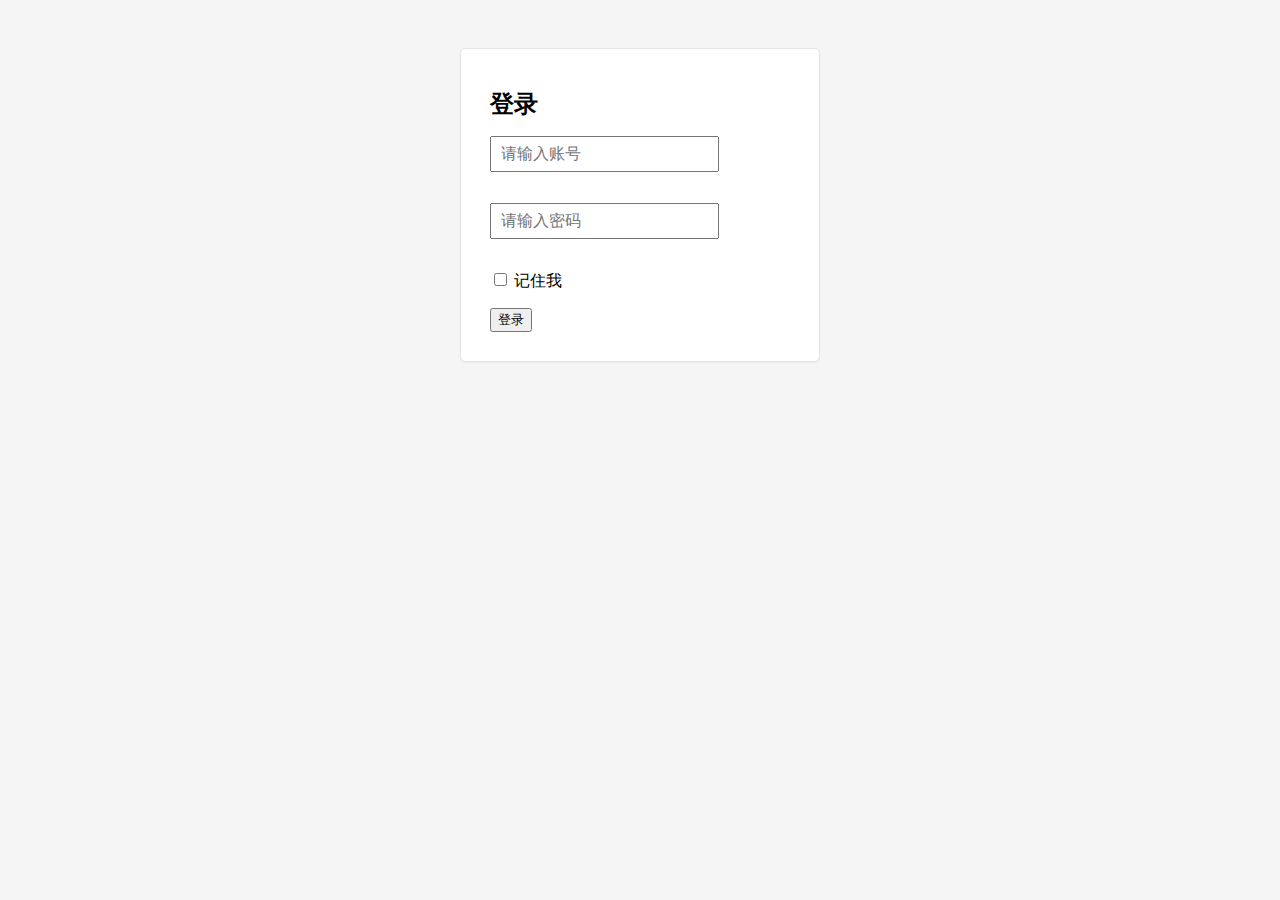
<file: src/main/resources/thymeleaf/testPage.html>
<!DOCTYPE html>
<html lang="en" xmlns:th="http://www.thymeleaf.org">
<head>
    <meta charset="UTF-8"/>
    <meta name="viewport" content="width=device-width, initial-scale=1.0"/>
    <meta name="description" content=""/>
    <meta name="author" content=""/>
    <title>Title</title>
    <!-- 主要样式 -->
    <link th:href="@{/css/main.css}" rel="stylesheet"/>
    <!-- bootstrap CSS -->
    <link th:href="@{/bootstarp/css/bootstrap.min.css}" rel="stylesheet"/>
    <!--<link th:href="@{/bootstarp/css/bootstrap-theme.css}" rel="stylesheet" media="screen"/>-->
    <link th:href="@{/bootstarp/css/bootstrap-responsive.css}" rel="stylesheet" media="screen"/>
    <!-- jquery -->
    <script type="text/javascript" th:src="@{/js/jquery.min.js}"></script>
    <!-- 弹框插件 -->
    <script type="text/javascript" th:src="@{/js/layer/layer.js}"></script>
    <!-- bootstrap js -->
    <script type="text/javascript" th:src="@{/bootstarp/js/bootstrap.js}"></script>
<!--
    <script type="text/javascript" th:src="@{/bootstarp/js/npm.js}"></script>
-->
    <style type="text/css">
        body {
            padding-top: 40px;
            padding-bottom: 40px;
            background-color: #f5f5f5;
        }

        .form-signin {
            max-width: 300px;
            padding: 19px 29px 29px;
            margin: 0 auto 20px;
            background-color: #fff;
            border: 1px solid #e5e5e5;
            -webkit-border-radius: 5px;
            -moz-border-radius: 5px;
            border-radius: 5px;
            -webkit-box-shadow: 0 1px 2px rgba(0,0,0,.05);
            -moz-box-shadow: 0 1px 2px rgba(0,0,0,.05);
            box-shadow: 0 1px 2px rgba(0,0,0,.05);
        }
        .form-signin .form-signin-heading,
        .form-signin .checkbox {
            margin-bottom: 10px;
        }
        .form-signin input[type="text"],
        .form-signin input[type="password"] {
            font-size: 16px;
            height: auto;
            margin-bottom: 15px;
            padding: 7px 9px;
        }
    </style>
</head>

<body>
    <div class="login">
        <div class="container">
            <form class="form-signin">
                <h2 class="form-signin-heading">登录</h2>
                <p class="clom">
                    <input type="text" class="input-block-level" placeholder="请输入账号"/>
                </p>
                <p class="clom">
                    <input type="password" class="input-block-level" placeholder="请输入密码"/>
                </p>
                <p class="ctrl-pwd">
                    <input type="checkbox" value="remember-me" id="rem-pwd"/>
                    <label class="remembe-checkbox" for="rem-pwd">
                        记住我
                    </label>
                </p>
                <button class="btn btn-large btn-primary" type="submit">登录</button>
            </form>
        </div>
    </div>
</body>
<script type="text/javascript">
    $(function () {
        /*layer.msg("xxx");*/
    })
</script>
</html>
</file>
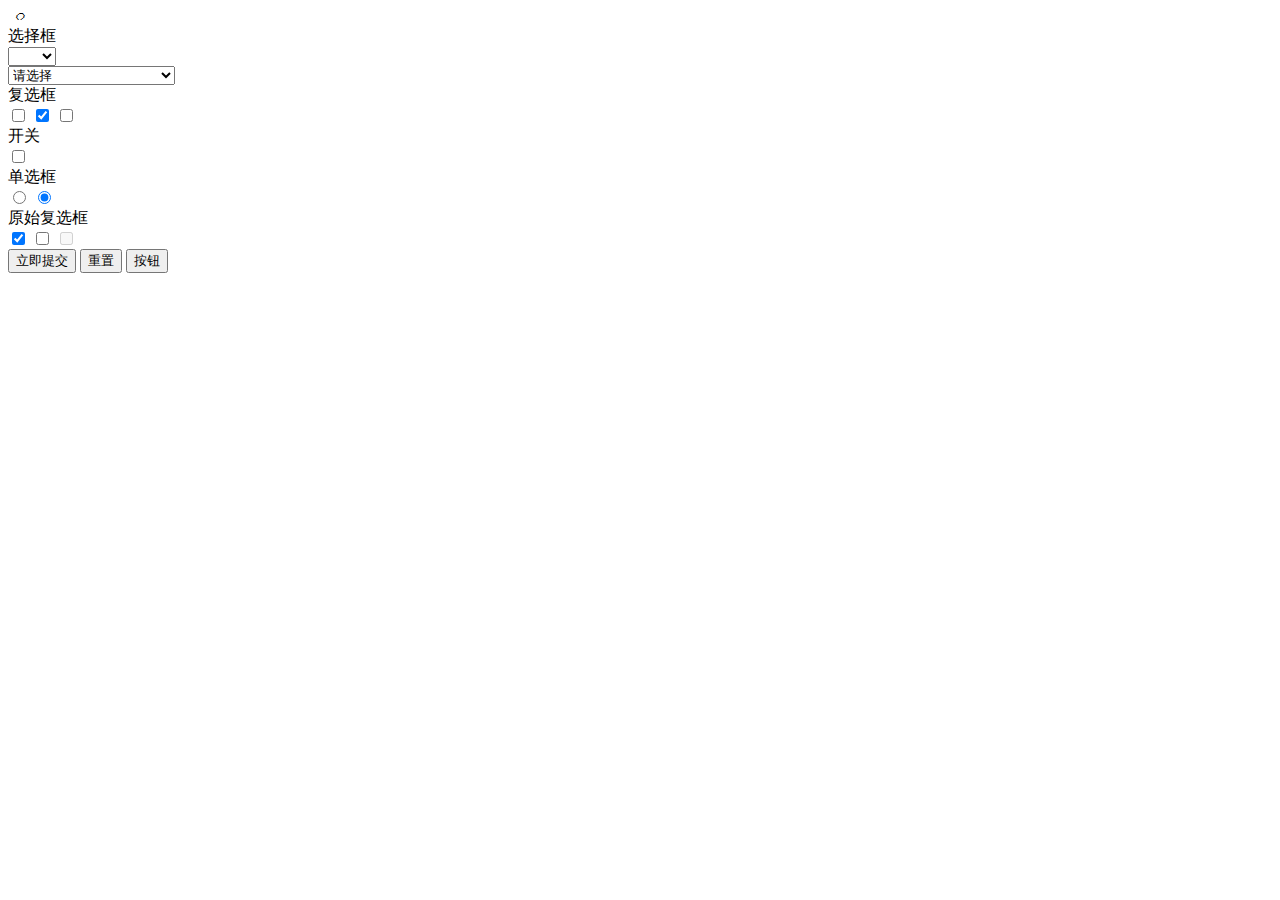
<file: src/main/resources/templates/thymeleaf/testNavigation.html>
<!DOCTYPE html>
<html lang="en" xmlns:th="http://www.thymeleaf.org">
<head>
    <meta charset="UTF-8"/>
    <meta name="description" content=""/>
    <meta name="author" content=""/>
    <meta name="renderer" content="webkit">
    <meta http-equiv="X-UA-Compatible" content="IE=edge,chrome=1">
    <meta name="viewport" content="width=device-width, initial-scale=1, maximum-scale=1">
    <title>Title</title>
    <!-- 主要样式 -->
    <link th:href="@{/css/main.css}" rel="stylesheet"/>
    <!--  &lt;!&ndash; bootstrap CSS &ndash;&gt;
      <link th:href="@{/bootstarp/css/bootstrap-responsive.css}" rel="stylesheet" media="screen"/>
      <link th:href="@{/bootstarp/css/bootstrap.css}" rel="stylesheet"/>-->
    <!--<link th:href="@{/bootstarp/css/bootstrap-theme.css}" rel="stylesheet" media="screen"/>-->
    <!-- layui 前端框架 -->
    <link th:href="@{/layui/css/layui.css}" rel="stylesheet" media="all"/>
</head>
<body>
    <form class="layui-form">
        <i class="layui-icon">&#x1002;</i>
        <div class="layui-form-item">
            <label class="layui-form-label">选择框</label>
            <div class="layui-input-block" style="width: 200px;">
                <select name="city" lay-verify="required">
                    <option value="-1"></option>
                    <option value="0">北京</option>
                    <option value="1">上海</option>
                    <option value="2">广州</option>
                    <option value="3">深圳</option>
                    <option value="4">杭州</option>
                </select>
            </div>
            <div class="layui-input-block" style="width: 200px;">
                <select name="quiz" lay-filter="quiz">
                    <option value="">请选择</option>
                    <optgroup label="城市记忆">
                        <option value="你工作的第一个城市">你工作的第一个城市？</option>
                    </optgroup>
                    <optgroup label="学生时代">
                        <option value="你的工号">你的工号？</option>
                        <option value="你最喜欢的老师">你最喜欢的老师？</option>
                    </optgroup>
                </select>
            </div>
        </div>
        <div class="layui-form-item">
            <label class="layui-form-label">复选框</label>
            <div class="layui-input-block">
                <input type="checkbox" name="like[write]" title="写作">
                <input type="checkbox" name="like[read]" title="阅读" checked>
                <input type="checkbox" name="like[dai]" title="发呆">
            </div>
        </div>
        <div class="layui-form-item">
            <label class="layui-form-label">开关</label>
            <div class="layui-input-block">
                <input type="checkbox" name="switch" lay-skin="switch">
            </div>
        </div>
        <div class="layui-form-item">
            <label class="layui-form-label">单选框</label>
            <div class="layui-input-block">
                <input type="radio" name="sex" value="男" title="男">
                <input type="radio" name="sex" value="女" title="女" checked>
            </div>
        </div>
        <div class="layui-form-item" pane="">
            <label class="layui-form-label">原始复选框</label>
            <div class="layui-input-block">
                <input type="checkbox" name="like1[write]" lay-skin="primary" title="写作" checked="">
                <input type="checkbox" name="like1[read]" lay-skin="primary" title="阅读">
                <input type="checkbox" name="like1[game]" lay-skin="primary" title="游戏" disabled="">
            </div>
        </div>
        <div class="layui-form-item">
            <div class="layui-input-block">
                <button class="layui-btn" lay-submit lay-filter="formDemo">立即提交</button>
                <button type="reset" id="reset" class="layui-btn layui-btn-primary">重置</button>
                <button type="button" id="btn" onclick="tips()">按钮</button>
            </div>
        </div>
    </form>
<!-- jquery -->
<script type="text/javascript" th:src="@{/js/jquery.min.js}"></script>
<!-- layui 前端框架 -->
<script type="text/javascript" th:src="@{/layui/layui.js}" charset="utf-8"></script>
<script>
    layui.use('form', function(){
        var form = layui.form;
        //监听提交
        form.on('submit(formDemo)', function(data){
            layer.msg(JSON.stringify(data.field));
            return false;
        });
        form.on('select(quiz)', function(data){
            console.log(data.elem); //得到select原始DOM对象
            console.log(data.value); //得到被选中的值
            console.log(data.othis); //得到美化后的DOM对象
        });
    });
    function tips (){
        layui.use('layer', function(){
            //小tips
            layer.tips('我是另外一个tips，只不过我长得跟之前那位稍有些不一样。', '#btn', {
                tips: [1, '#3595CC'],
                time: 4000
            });
        })
    }
</script>

</body>
</html>
</file>
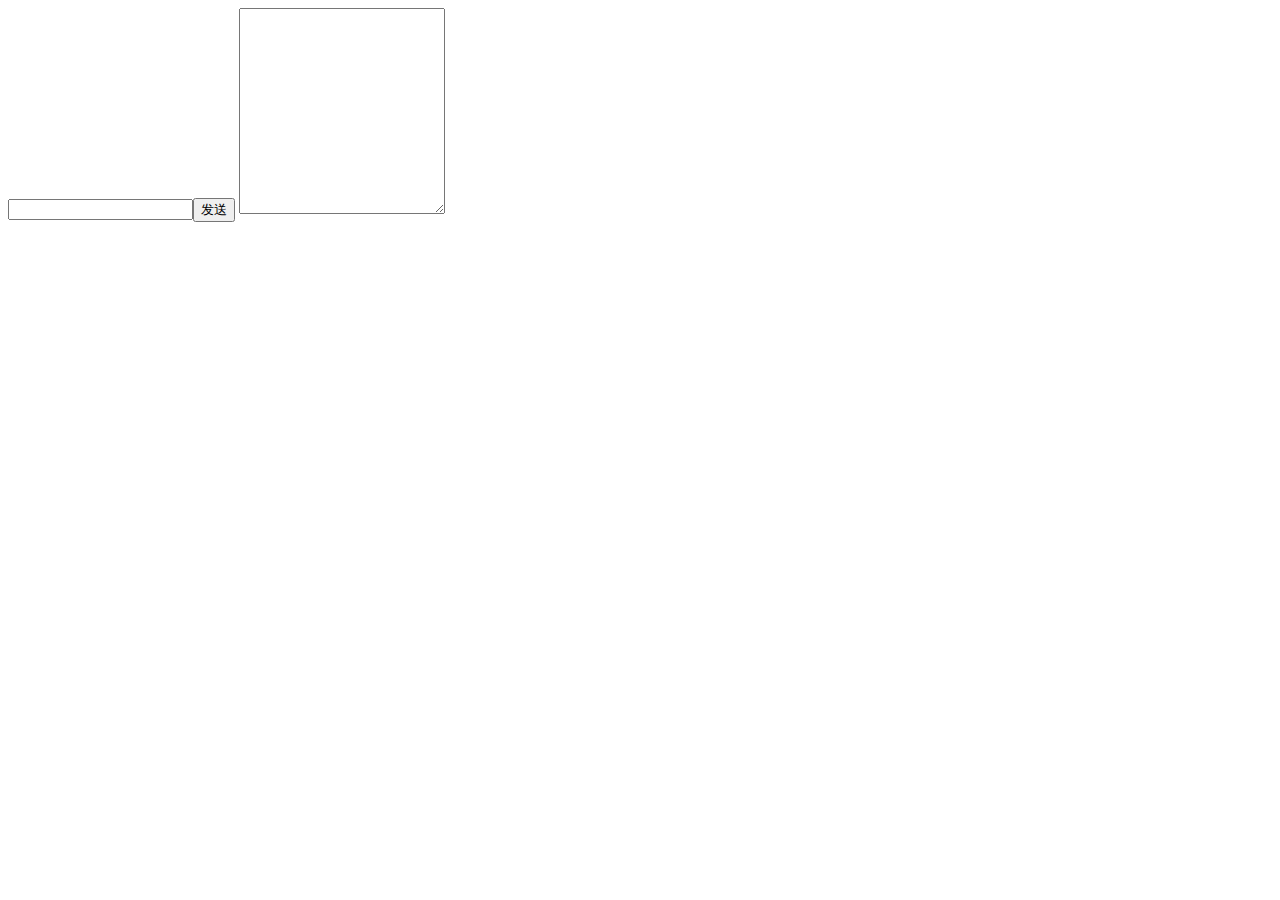
<file: src/main/resources/templates/thymeleaf/testNetty.html>
<!DOCTYPE html>
<html lang="en" xmlns:th="http://www.thymeleaf.org">
<head>
    <meta charset="UTF-8"/>
    <meta name="viewport" content="width=device-width, initial-scale=1.0"/>
    <meta name="description" content=""/>
    <meta name="author" content=""/>
    <title>Title</title>
    <!-- 主要样式 -->
    <link th:href="@{/css/main.css}" rel="stylesheet"/>
    <!-- bootstrap CSS -->
    <link th:href="@{/bootstarp/css/bootstrap-responsive.css}" rel="stylesheet" media="screen"/>
    <link th:href="@{/bootstarp/css/bootstrap.css}" rel="stylesheet"/>
    <!--<link th:href="@{/bootstarp/css/bootstrap-theme.css}" rel="stylesheet" media="screen"/>-->
    <!-- jquery -->
    <script type="text/javascript" th:src="@{/js/jquery.min.js}"></script>
    <!-- bootstrap js -->
    <script type="text/javascript" th:src="@{/bootstarp/js/bootstrap.js}"></script>
<body>
<input type="text" class="massage-input"/><button onclick="sendMassage()">发送</button>
<textarea class="massage-textarea" style="height: 200px;width: 200px;"></textarea>
</body>
<script th:inline="javascript">
    initSocket("user");
    initSocket("news");
    initSocket("client");

    var webSocket = null;
    function initSocket(myWebsocket) {
        window.onbeforeunload = function () {
            //离开页面时的其他操作
        };

        if (!window.WebSocket) {
            console.log("您的浏览器不支持websocket！");
            return false;
        }

        var target = 'ws://' + window.location.host + "/springboot/websocket/"+3;

        if ('WebSocket' in window) {
            webSocket = new WebSocket(target);
        } else if ('MozWebSocket' in window) {
            webSocket = new MozWebSocket(target);
        } else {
            alert('WebSocket is not supported by this browser.');
            return;
        }

        // 收到服务端消息
        webSocket.onmessage = function (msg) {
            $('.massage-textarea').val($('.massage-textarea').val()+msg.data);
            // 关闭连接
            webSocket.onclose();
            console.log(msg);
        };

        // 异常
        webSocket.onerror = function (event) {
            console.log(event);
        };

        // 建立连接
        webSocket.onopen = function (event) {
            console.log(event);
        };

        // 断线
        webSocket.onclose = function () {
            console.log("websocket断开连接");
        };
    }
    $(function(){
        initSocket('lalalal');
    })
    function sendMassage(){
        var massage = $('.massage-input').val();
        $('.massage-textarea').val($('.massage-textarea').val()+massage);
        webSocket.send(2+'-'+massage);
    }
</script>
</html>
</file>
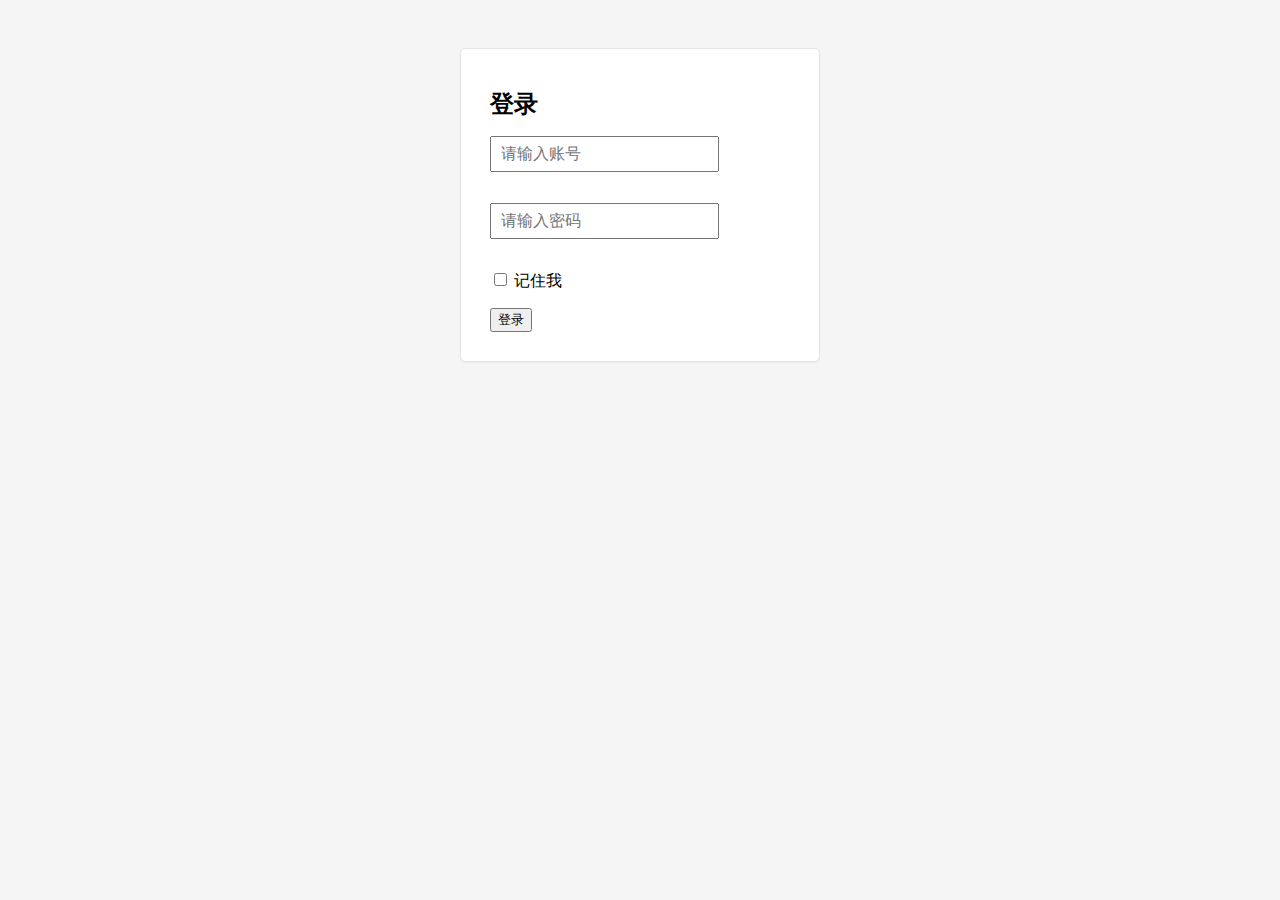
<file: src/main/resources/templates/thymeleaf/testPage.html>
<!DOCTYPE html>
<html lang="en" xmlns:th="http://www.thymeleaf.org">
<head>
    <meta charset="UTF-8"/>
    <meta name="viewport" content="width=device-width, initial-scale=1.0"/>
    <meta name="description" content=""/>
    <meta name="author" content=""/>
    <title>Title</title>
    <!-- 主要样式 -->
    <link th:href="@{/css/main.css}" rel="stylesheet"/>
    <!-- bootstrap CSS -->
    <link th:href="@{/bootstarp/css/bootstrap-responsive.css}" rel="stylesheet" media="screen"/>
    <link th:href="@{/bootstarp/css/bootstrap.css}" rel="stylesheet"/>
    <!--<link th:href="@{/bootstarp/css/bootstrap-theme.css}" rel="stylesheet" media="screen"/>-->
    <!-- jquery -->
    <script type="text/javascript" th:src="@{/js/jquery.min.js}"></script>
    <!-- 弹框插件 -->
    <script type="text/javascript" th:src="@{/js/layer/layer.js}"></script>
    <!-- bootstrap js -->
    <script type="text/javascript" th:src="@{/bootstarp/js/bootstrap.js}"></script>
<!--
    <script type="text/javascript" th:src="@{/bootstarp/js/npm.js}"></script>
-->
    <style type="text/css">
        body {
            padding-top: 40px;
            padding-bottom: 40px;
            background-color: #f5f5f5;
        }
        .form-signin {
            max-width: 300px;
            padding: 19px 29px 29px;
            margin: 0 auto 20px;
            background-color: #fff;
            border: 1px solid #e5e5e5;
            -webkit-border-radius: 5px;
            -moz-border-radius: 5px;
            border-radius: 5px;
            -webkit-box-shadow: 0 1px 2px rgba(0,0,0,.05);
            -moz-box-shadow: 0 1px 2px rgba(0,0,0,.05);
            box-shadow: 0 1px 2px rgba(0,0,0,.05);
        }
        .form-signin .form-signin-heading,
        .form-signin .checkbox {
            margin-bottom: 10px;
        }
        .form-signin input[type="text"],
        .form-signin input[type="password"] {
            font-size: 16px;
            height: auto;
            margin-bottom: 15px;
            padding: 7px 9px;
        }
    </style>
</head>

<body>
    <div class="login">
        <div class="container">
            <form class="form-signin" th:action="@{/test/userLogin}" id="form-area" autocomplete="on" method="post">
                <h2 class="form-signin-heading">登录</h2>
                <p class="clom">
                    <input type="text" name="userName" class="input-block-level user-name" placeholder="请输入账号"/>
                </p>
                <p class="clom">
                    <input type="password" name="userPassword" class="input-block-level user-password" placeholder="请输入密码"/>
                </p>
                <p class="ctrl-pwd">
                    <input type="checkbox" value="remember-me" id="rem-pwd"/>
                    <label class="remembe-checkbox" for="rem-pwd">
                        记住我
                    </label>
                </p>
                <button class="btn btn-large btn-primary" type="submit">登录</button>
            </form>
        </div>
    </div>
</body>
<script th:inline="javascript">
    var lodingCapacity;
    $(function () {
        var errorMassage=[[${session.errorMassage}]];
        console.log(errorMassage);
        if(errorMassage!=null){
            layer.msg(errorMassage);
            $.ajax({
                type: "get",
                url: "removeErrorMassage", //.do page type
            })
        }
        /*layer.msg("xxx");*/
       /* $(document).on('click','.btn-primary',function(){
            var userName=$('.user-name').val();
            var userPassword=$('.user-password').val();
            if(userName==null){
                layer.msg("请输入账号！")
            }else if(userPassword==null){
                layer.msg("请输入密码！")
            }else{
                $.ajax({
                    type: "post",
                    url: "userLogin", //.do page type
                    data: {userName:userName,userPassword:userPassword},
                    dataType: "json",
                    beforeSend: function () {
                        //loading
                        lodingCapacity = ityzl_SHOW_LOAD_LAYER();
                    },
                    error: function () {
                        alert(1);
                        ityzl_CLOSE_LOAD_LAYER(lodingCapacity);
                    }
                })
            }
        })*/
    })

    function ityzl_SHOW_LOAD_LAYER(){
        return layer.msg('登陆中...', {icon: 12,shade: [0.5, '#f5f5f5'],scrollbar: true,offset: '500px', time:100000});
    }
    function ityzl_CLOSE_LOAD_LAYER(index){
        layer.close(index);
    }
</script>
</html>
</file>
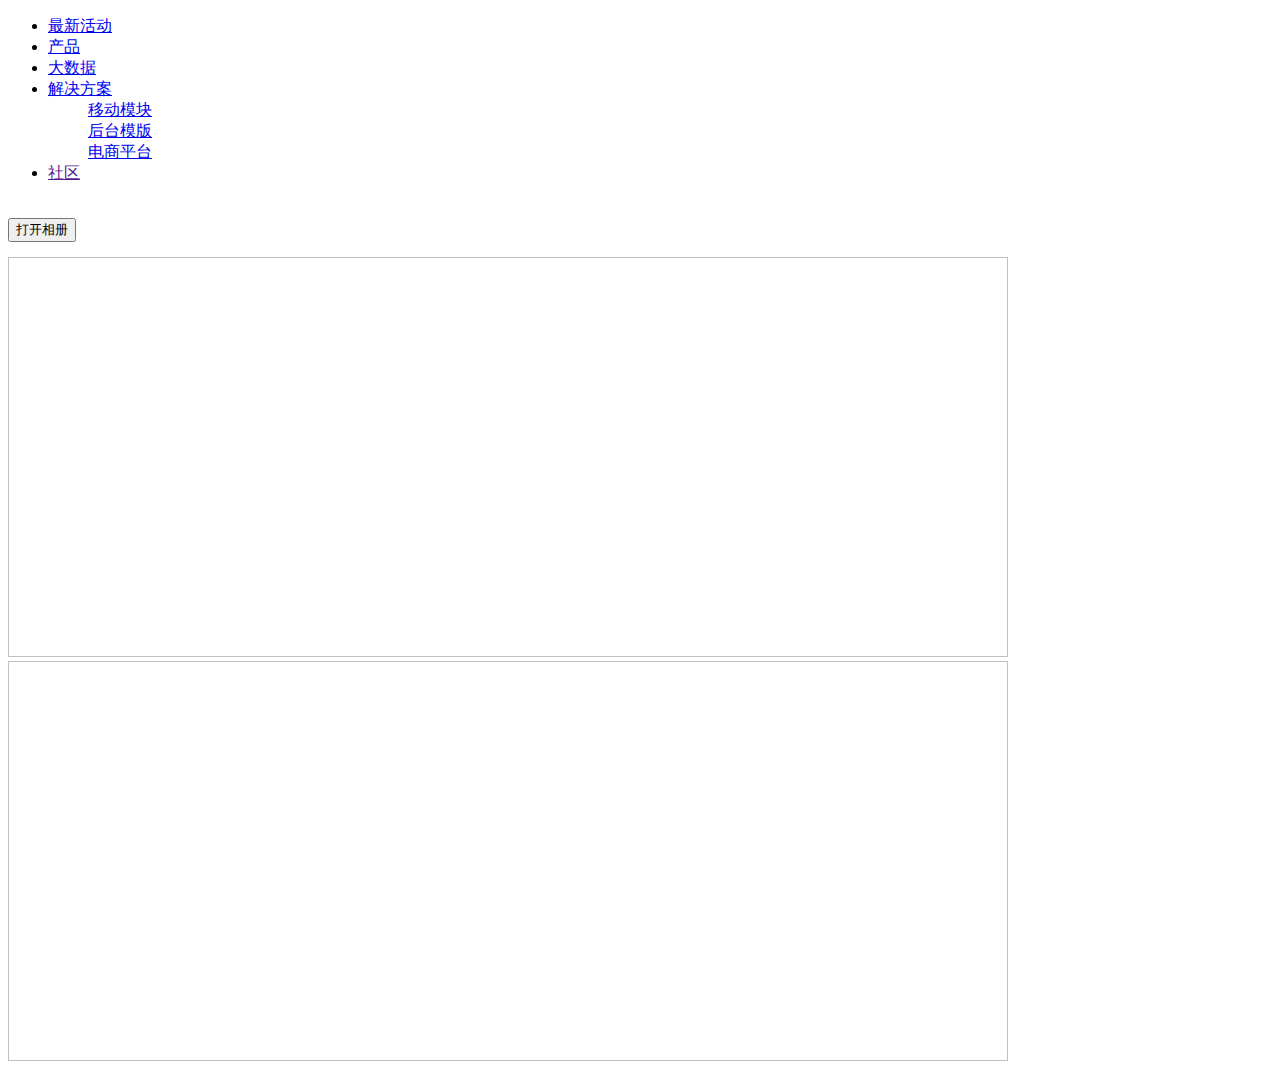
<file: src/main/resources/templates/thymeleaf/testThmeleaf.html>
<!DOCTYPE html>
<html lang="en" xmlns:th="http://www.thymeleaf.org">
<head>
    <meta charset="UTF-8"/>
    <meta name="viewport" content="width=device-width, initial-scale=1.0"/>
    <meta name="description" content=""/>
    <meta name="author" content=""/>
    <title>Title</title>
    <!-- 主要样式 -->
    <link th:href="@{/css/main.css}" rel="stylesheet"/>
  <!--  &lt;!&ndash; bootstrap CSS &ndash;&gt;
    <link th:href="@{/bootstarp/css/bootstrap-responsive.css}" rel="stylesheet" media="screen"/>
    <link th:href="@{/bootstarp/css/bootstrap.css}" rel="stylesheet"/>-->
    <!--<link th:href="@{/bootstarp/css/bootstrap-theme.css}" rel="stylesheet" media="screen"/>-->
    <!-- jquery -->
    <script type="text/javascript" th:src="@{/js/jquery.min.js}"></script>
    <!-- layui 前端框架 -->
    <link th:href="@{/layui/css/layui.css}" rel="stylesheet" media="all"/>
    <script type="text/javascript" th:src="@{/layui/layui.js}" charset="utf-8"></script>
    <!-- bootstrap js -->
    <!--<script type="text/javascript" th:src="@{/bootstarp/js/bootstrap.js}"></script>-->
    <!--
        <script type="text/javascript" th:src="@{/bootstarp/js/npm.js}"></script>
    -->
    <style type="text/css">
        .img-list{
            max-width: 200px;
        }
      /*  .layui-layer-phimg img{
            max-width: 500px;
        }*/
        .layui-layer-photos{
        }
    </style>
</head>
<body>
    <!-- 导航 -->
    <ul class="layui-nav" lay-filter="">
        <li class="layui-nav-item"><a href="#">最新活动</a></li>
        <li class="layui-nav-item layui-this"><a href="#">产品</a></li>
        <li class="layui-nav-item"><a href="#">大数据</a></li>
        <li class="layui-nav-item">
            <a href="javascript:;">解决方案</a>
            <dl class="layui-nav-child"> <!-- 二级菜单 -->
                <dd><a href="#">移动模块</a></dd>
                <dd><a href="#">后台模版</a></dd>
                <dd><a href="#">电商平台</a></dd>
            </dl>
        </li>
        <li class="layui-nav-item"><a href="">社区</a></li>
    </ul>

    <div class="photos-list">
        <image class="img-list" th:src="@{/img/test.gif}"/>
        <image class="img-list" th:src="@{/img/login-bg.jpg}"/>
        <!--<img class="img-list" lay-src="/springboot/img/login-bg.jpg"/>-->
    </div>

    <button class="layui-btn layui-btn-normal btn btn-large btn-primary" onclick="openPhotosAlbum()">打开相册</button>
    <!-- 分页 -->
    <div id="demo11"></div>
    <!-- 轮播图 -->
    <div class="layui-carousel" id="test2" style="margin-top: 15px;">
        <div carousel-item="">
            <div><a th:href="@{/img/test.gif}" target="_blank"><image th:src="@{/img/test.gif}" style="width: 1000px;height: 400px;"/></a></div>
            <div><a th:href="@{/img/login-bg.jpg}" target="_blank"><image th:src="@{/img/login-bg.jpg}" style="width: 1000px;height: 400px;"/></a></div>
        </div>
    </div>
</body>
<script th:inline="javascript">
    $(function (){
        alert( $('.photos-list').offset().top);
        layui.use('laypage', function(){
            var laypage = layui.laypage;
            //执行一个laypage实例
            laypage.render({
                elem: 'demo11' //注意，这里的 test1 是 ID，不用加 # 号
                ,count: 100 //数据总数，从服务端得到
                ,theme: '#26b2f7'
                ,layout: ['count', 'prev', 'page', 'next', 'limit', 'skip']
                ,jump: function(obj, first){
                    //obj包含了当前分页的所有参数，比如：
                    console.log(obj.curr); //得到当前页，以便向服务端请求对应页的数据。
                    console.log(obj.limit); //得到每页显示的条数
                    console.log(obj);
                    //首次不执行
                    if(!first){
                        //do something
                    }
                }
            });
        });

        layui.use(['carousel', 'form'], function() {
            var carousel = layui.carousel
                , form = layui.form;
            //改变下时间间隔、动画类型、高度
            carousel.render({
                elem: '#test2'
                ,interval: 1800
                ,anim: 'fade'
                ,height: '400px'
                ,width: '1000px'
            });
            //监听提交
            form.on('submit(formDemo)', function(data){
                layer.msg(JSON.stringify(data.field));
                return false;
            });
        })
        layui.use('element', function(){
            var element = layui.element;
            //监听导航点击
            element.on('nav(demo)', function(elem){
                //console.log(elem)
                layer.msg(elem.text());
            });
        });
    })

    function openPhotosAlbum() {
        var txt='{"title": "xxxxx",' //相册标题
            +'"id": 123, ' //相册id
            +'"start": 0, ' //初始显示的图片序号，默认0
            +'"data": [ '   //相册包含的图片，数组格式
        /* <![CDATA[ */
        for (var i = 0; i < $('.img-list').length; i++) {
            txt+='{"alt": "图片名'+i+'", '
                +'"pid": '+i+', ' //图片id
                +'"src": "'+$($('.img-list')[i]).attr('src')+'", ' //原图地址
                +'"thumb": "'+$($('.img-list')[i]).attr('src')+'"} '; //缩略图地址
            if(i!=$('.img-list').length-1){
                txt+=',';
            }else{
                txt+='] }';
            }
        }
        console.log(txt);
        /* ]]> */
        layer.photos({
            photos: JSON.parse(txt),
            anim: 5
        });
       /* layui.use('flow', function(){
            var flow = layui.flow;
            //当你执行这样一个方法时，即对页面中的全部带有lay-src的img元素开启了懒加载（当然你也可以指定相关img）
            flow.lazyimg();
        });*/
    }
</script>
</html>
</file>
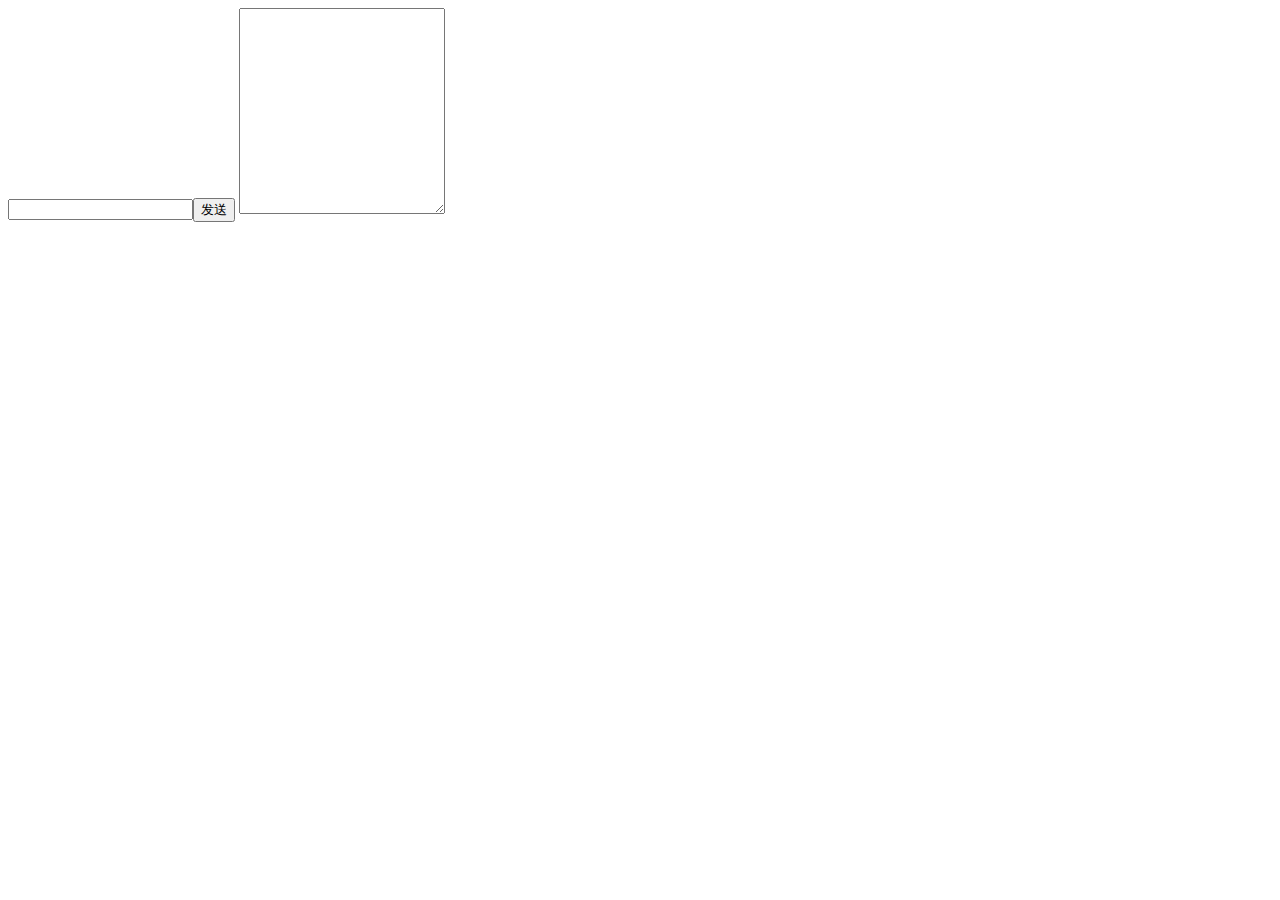
<file: src/main/resources/templates/thymeleaf/testWebSocket.html>
<!DOCTYPE html>
<html lang="en" xmlns:th="http://www.thymeleaf.org">
<head>
    <meta charset="UTF-8"/>
    <meta name="viewport" content="width=device-width, initial-scale=1.0"/>
    <meta name="description" content=""/>
    <meta name="author" content=""/>
    <title>Title</title>
    <!-- 主要样式 -->
    <link th:href="@{/css/main.css}" rel="stylesheet"/>
    <!-- bootstrap CSS -->
    <link th:href="@{/bootstarp/css/bootstrap-responsive.css}" rel="stylesheet" media="screen"/>
    <link th:href="@{/bootstarp/css/bootstrap.css}" rel="stylesheet"/>
    <!--<link th:href="@{/bootstarp/css/bootstrap-theme.css}" rel="stylesheet" media="screen"/>-->
    <!-- jquery -->
    <script type="text/javascript" th:src="@{/js/jquery.min.js}"></script>
    <!-- bootstrap js -->
    <script type="text/javascript" th:src="@{/bootstarp/js/bootstrap.js}"></script>
<body>
    <input type="text" class="massage-input"/><button onclick="sendMassage()">发送</button>
    <textarea class="massage-textarea" style="height: 200px;width: 200px;"></textarea>
</body>
<script th:inline="javascript">
    initSocket("user");
    initSocket("news");
    initSocket("client");

    var webSocket = null;
    function initSocket(myWebsocket) {
        window.onbeforeunload = function () {
            //离开页面时的其他操作
        };

        if (!window.WebSocket) {
            console.log("您的浏览器不支持websocket！");
            return false;
        }

        var target = 'ws://' + window.location.host + "/springboot/websocket/"+2;

        if ('WebSocket' in window) {
            webSocket = new WebSocket(target);
        } else if ('MozWebSocket' in window) {
            webSocket = new MozWebSocket(target);
        } else {
            alert('WebSocket is not supported by this browser.');
            return;
        }

        // 收到服务端消息
        webSocket.onmessage = function (msg) {
            $('.massage-textarea').val($('.massage-textarea').val()+msg.data);
            // 关闭连接
            webSocket.onclose();
            console.log(msg);
        };

        // 异常
        webSocket.onerror = function (event) {
            console.log(event);
        };

        // 建立连接
        webSocket.onopen = function (event) {
            console.log(event);
        };

        // 断线
        webSocket.onclose = function () {

            console.log("websocket断开连接");
        };
    }
    $(function(){
        initSocket('lalalal');
    })
    function sendMassage(){
        var massage = $('.massage-input').val();
        $('.massage-textarea').val($('.massage-textarea').val()+massage);
        webSocket.send(1+'-'+massage);
    }
</script>
</html>
</file>
